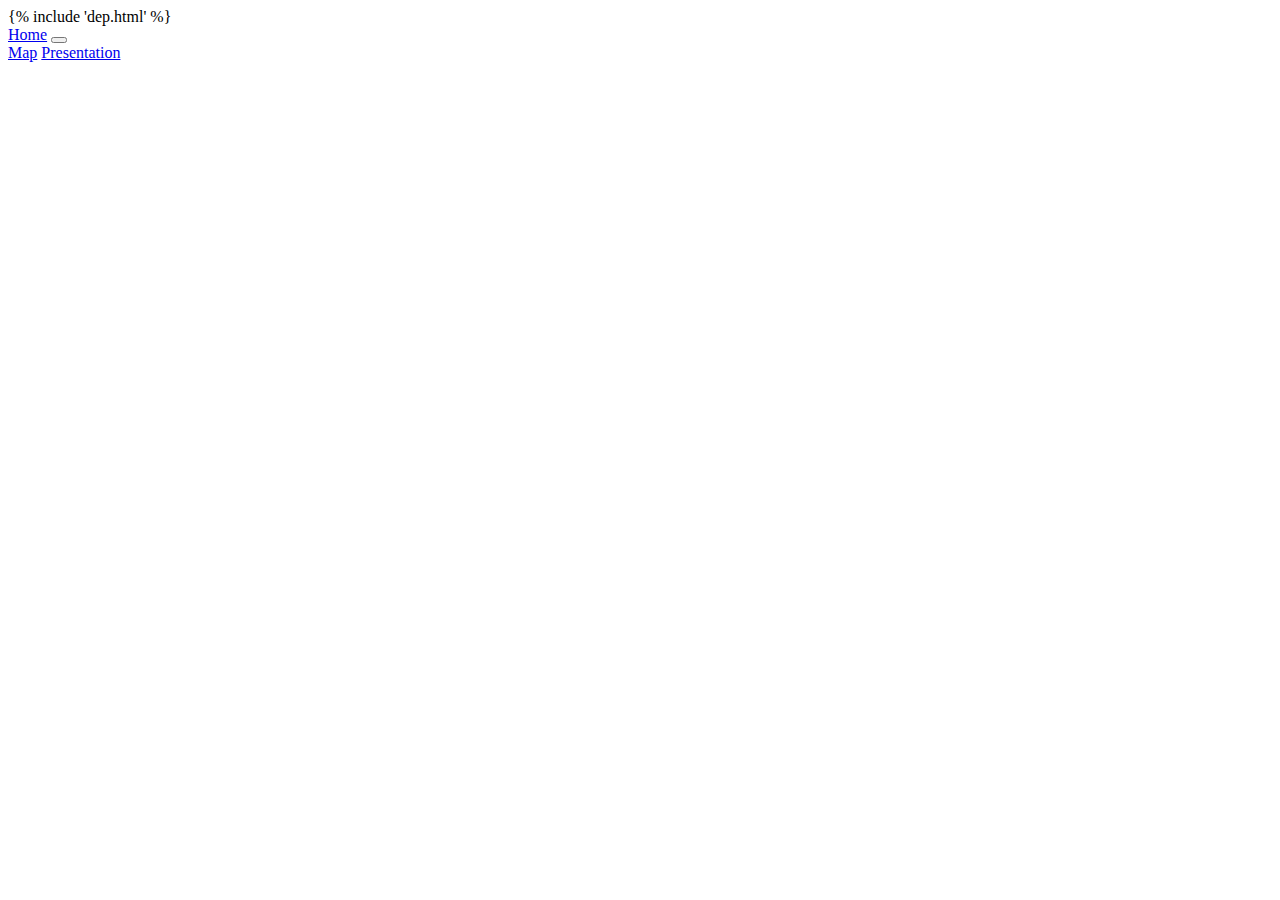
<file: templates/index.html>
<!DOCTYPE html>
<html lang="en-US">
    <head>
        <meta charset="utf-8">
{% include 'dep.html' %}
        <title>Fully Stacked Analysis</title>

        </head>
    <body>

      <nav class="navbar navbar-expand-lg navbar-light bg-transparent">
            <a class="navbar-brand" href="index">Home</a>
            <button class="navbar-toggler" type="button" data-toggle="collapse" data-target="#navbarNavAltMarkup" aria-controls="navbarNavAltMarkup" aria-expanded="false" aria-label="Toggle navigation">
              <span class="navbar-toggler-icon"></span>
            </button>
            <div class="collapse navbar-collapse" id="navbarNavAltMarkup">
              <div class="navbar-nav">
                <a class="nav-item nav-link" href="/map">Map</a>
                <a class="nav-item nav-link" href="presentation">Presentation</a>
              </div>
            </div>
          </nav>




        <div id="map"></div>

        <script type="text/javascript">
            // var e = data['features'][0]
            // console.log(e)
        </script>
    </body>

    <script src="/static/js/config.js"></script>

    <!-- <script src="logic.js"></script> -->
    <script src="/static/js/map.js"></script>

        
        </body>
</html>
</file>
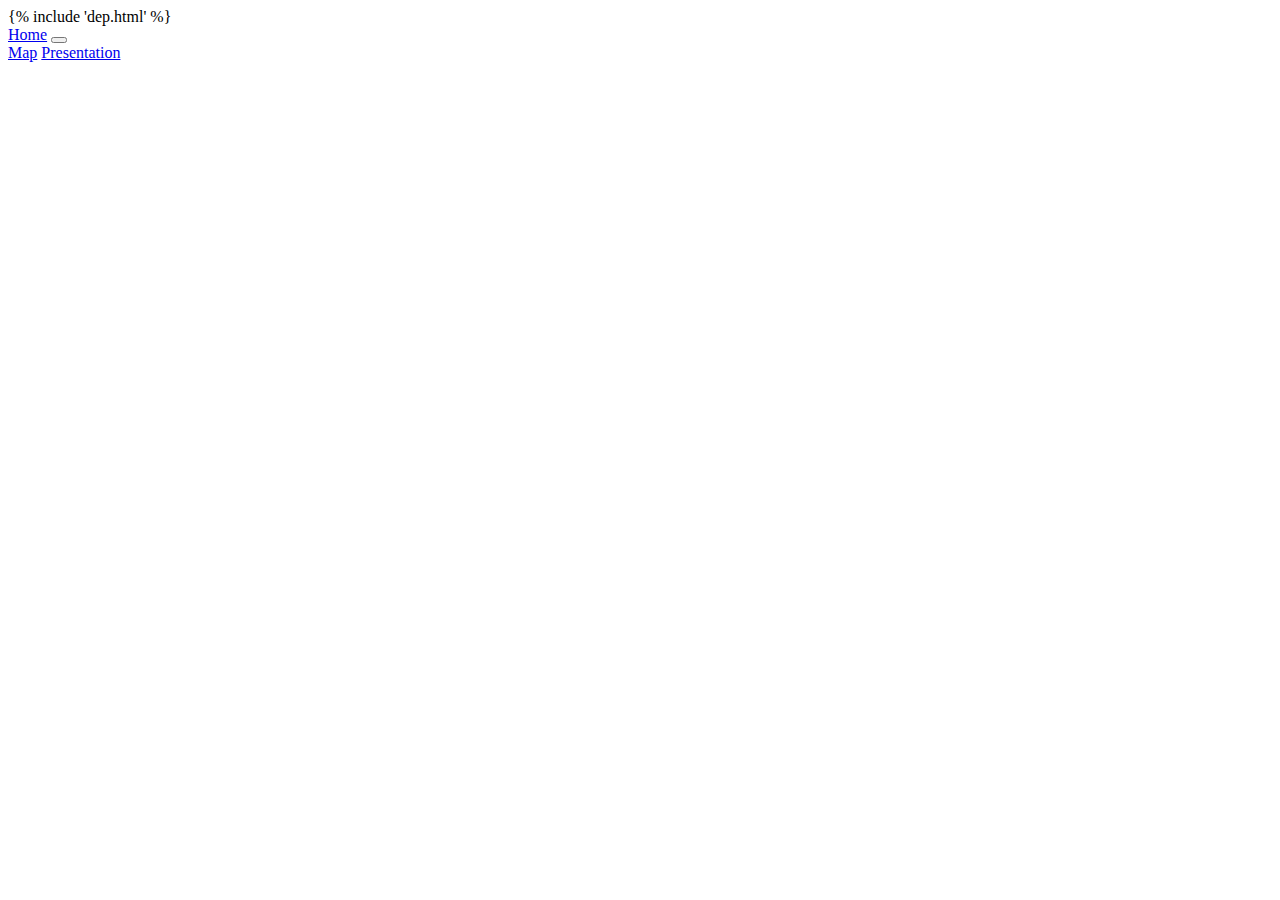
<file: templates/map.html>
<!DOCTYPE html>
<html lang="en-US">
    <head>
        <meta charset="utf-8">
        
    {% include 'dep.html' %}
        <title>Fully Stacked Analysis</title>

        </head>
    <body>

      <nav class="navbar navbar-expand-lg navbar-light bg-transparent">
            <a class="navbar-brand" href="index">Home</a>
            <button class="navbar-toggler" type="button" data-toggle="collapse" data-target="#navbarNavAltMarkup" aria-controls="navbarNavAltMarkup" aria-expanded="false" aria-label="Toggle navigation">
              <span class="navbar-toggler-icon"></span>
            </button>
            <div class="collapse navbar-collapse" id="navbarNavAltMarkup">
              <div class="navbar-nav">
                <a class="nav-item nav-link" href="/map">Map</a>
                <a class="nav-item nav-link" href="presentation">Presentation</a>
              </div>
            </div>
          </nav>





        <div id="map"></div>


    </body>

    <script src="/static/js/config.js"></script>

    <!-- <script src="logic.js"></script> -->
    <script src="/static/js/map.js"></script>

        
        </body>
</html>
</file>
